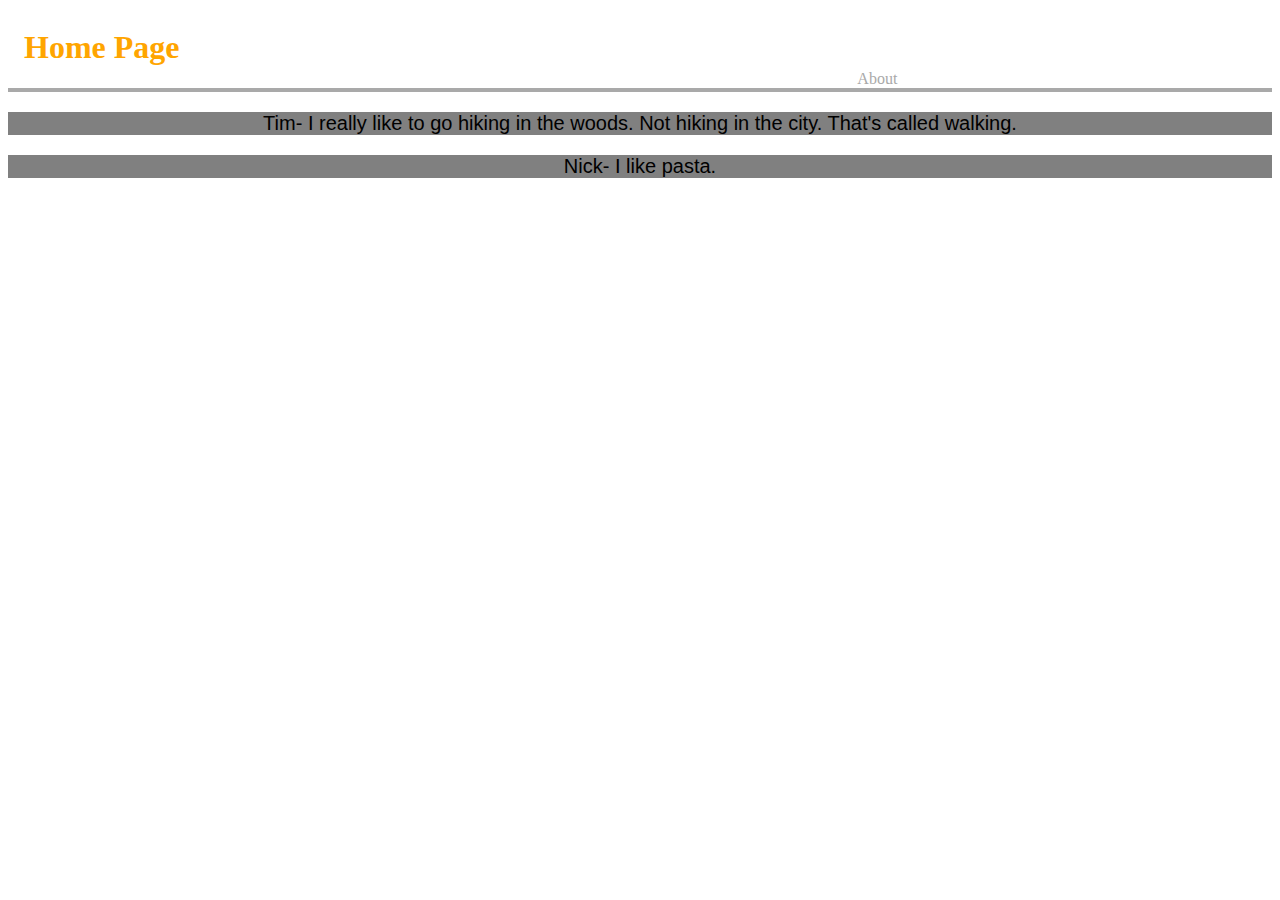
<file: index.html>
<!DOCTYPE html>
<html>
  <head>
    <meta charset="utf-8">
    <title>Home Page</title>
    <link rel="stylesheet" href="styles.css">
    <link rel="stylesheet" href="new.css">
  </head>
  <body>
    <header>
      <h1>Home Page</h1>
      <nav>
        <a href="about.html">About</a>
      </nav>
    </header>
    <p>Tim- I really like to go hiking in the woods. Not hiking in the city. That's called walking.</p>
    <p>Nick- I like pasta.</p>
  </body>
</html>
</file>
<file: styles.css>
header {
  display: grid;
  grid-template-columns: repeat(6, 1fr);
  grid-gap: 10px;
  align-items: end;
  border-bottom: .3rem solid darkgrey;
}

h1 {
  grid-column: 1/span 2;
  margin-left: 1rem;
  color: orange;
}

nav {
  grid-column: 5/ span 2;
}

nav a {
  text-decoration: none;
  color: darkgrey;
  font-size:
}
</file>
<file: new.css>
p {
  text-align: center;
  font-family: 'Franklin Gothic Medium', 'Arial Narrow', Arial, sans-serif;
  background: grey;
  color: black;
  font-size: 20px;
}
</file>
